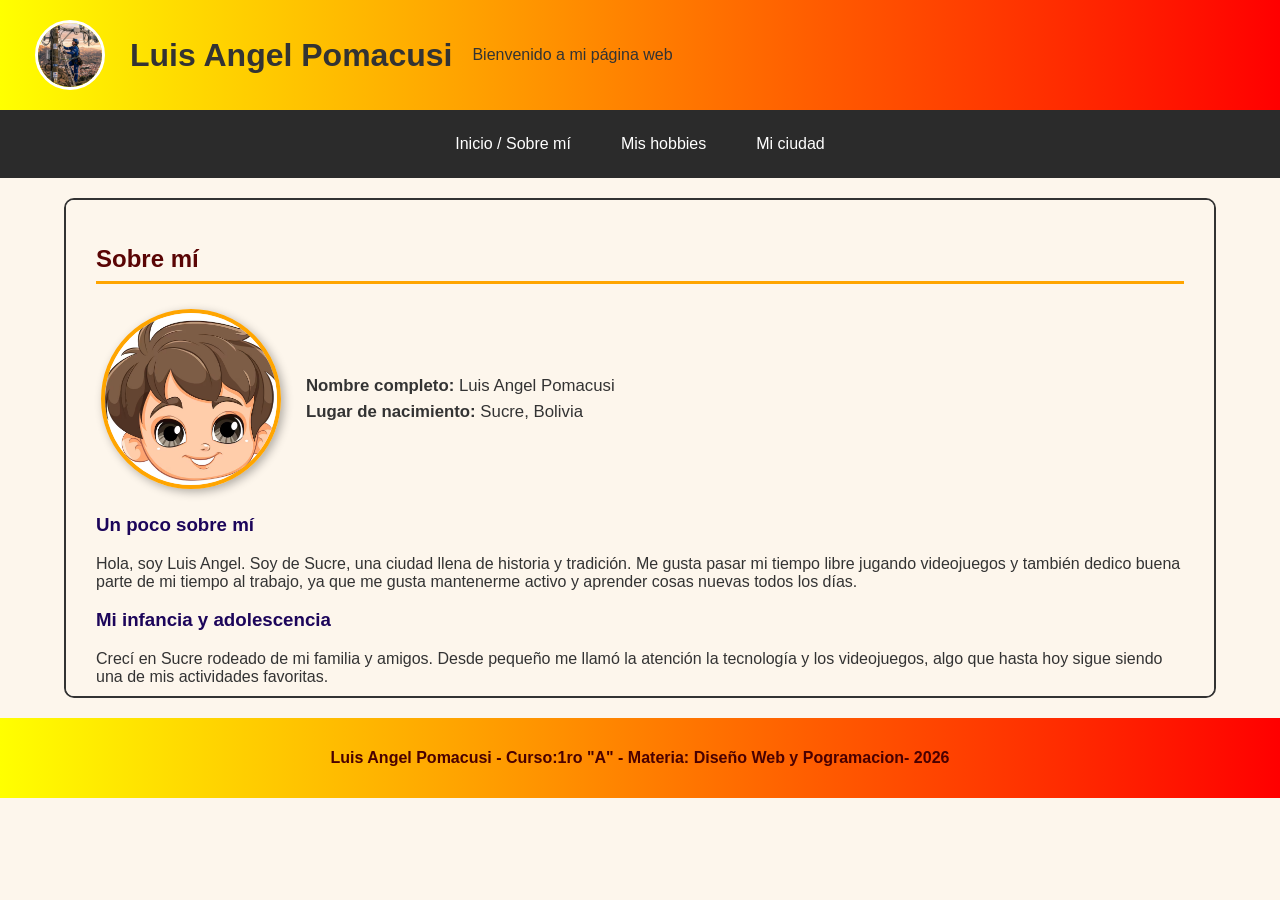
<file: index.html>
<!DOCTYPE html>
<html lang="es">
<head>
<meta charset="UTF-8">
<title>Luis Angel Pomacusi</title>
<link rel="icon" href="imagenes/favicon.png">
<link rel="stylesheet" href="hoja_de_estilo_practica.css">
</head>
<body>

<header>
  <img src="escalera.jpg" class="logo">
  <h1>Luis Angel Pomacusi</h1>
  <p>Bienvenido a mi página web</p>
</header>

<ul class="menu">
  <li><a href="sobre_mi.html" target="contenido">Inicio / Sobre mí</a></li>
  <li><a href="hobbies.html" target="contenido">Mis hobbies</a></li>
  <li><a href="ciudad.html" target="contenido">Mi ciudad</a></li>
</ul>

<iframe name="contenido" src="sobre_mi.html"></iframe>

<footer>
  <p>Luis Angel Pomacusi - Curso:1ro "A" - Materia: Diseño Web y Pogramacion- 2026</p>
</footer>

</body>
</html>
</file>
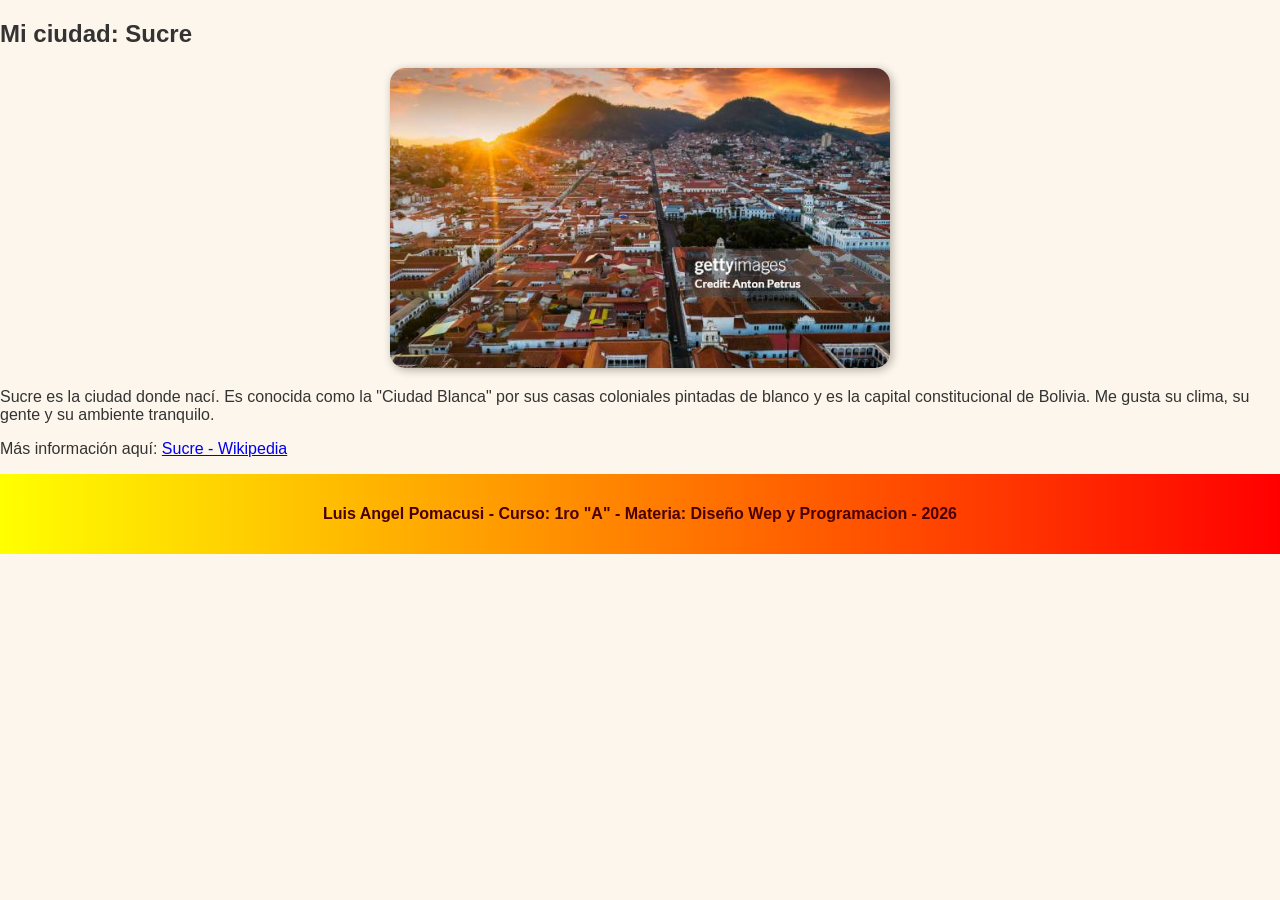
<file: ciudad.html>
<!DOCTYPE html>
<html lang="es">
<head>
<meta charset="UTF-8">
<title>Mi ciudad</title>
<link rel="stylesheet" href="hoja_de_estilo_practica.css">
</head>
<body>

<h2>Mi ciudad: Sucre</h2>
<img src="sucre1.jpg" class="imagen-ciudad">

<p>
Sucre es la ciudad donde nací. Es conocida como la "Ciudad Blanca"
por sus casas coloniales pintadas de blanco y es la capital
constitucional de Bolivia. Me gusta su clima, su gente y su ambiente
tranquilo.
</p>

<p>
Más información aquí: 
<a href="https://es.wikipedia.org/wiki/Sucre" target="_blank">Sucre - Wikipedia</a>
</p>
<footer>
  <p>Luis Angel Pomacusi - Curso: 1ro "A" - Materia: Diseño Wep y Programacion - 2026</p>
</footer>

</body>
</html>
</file>
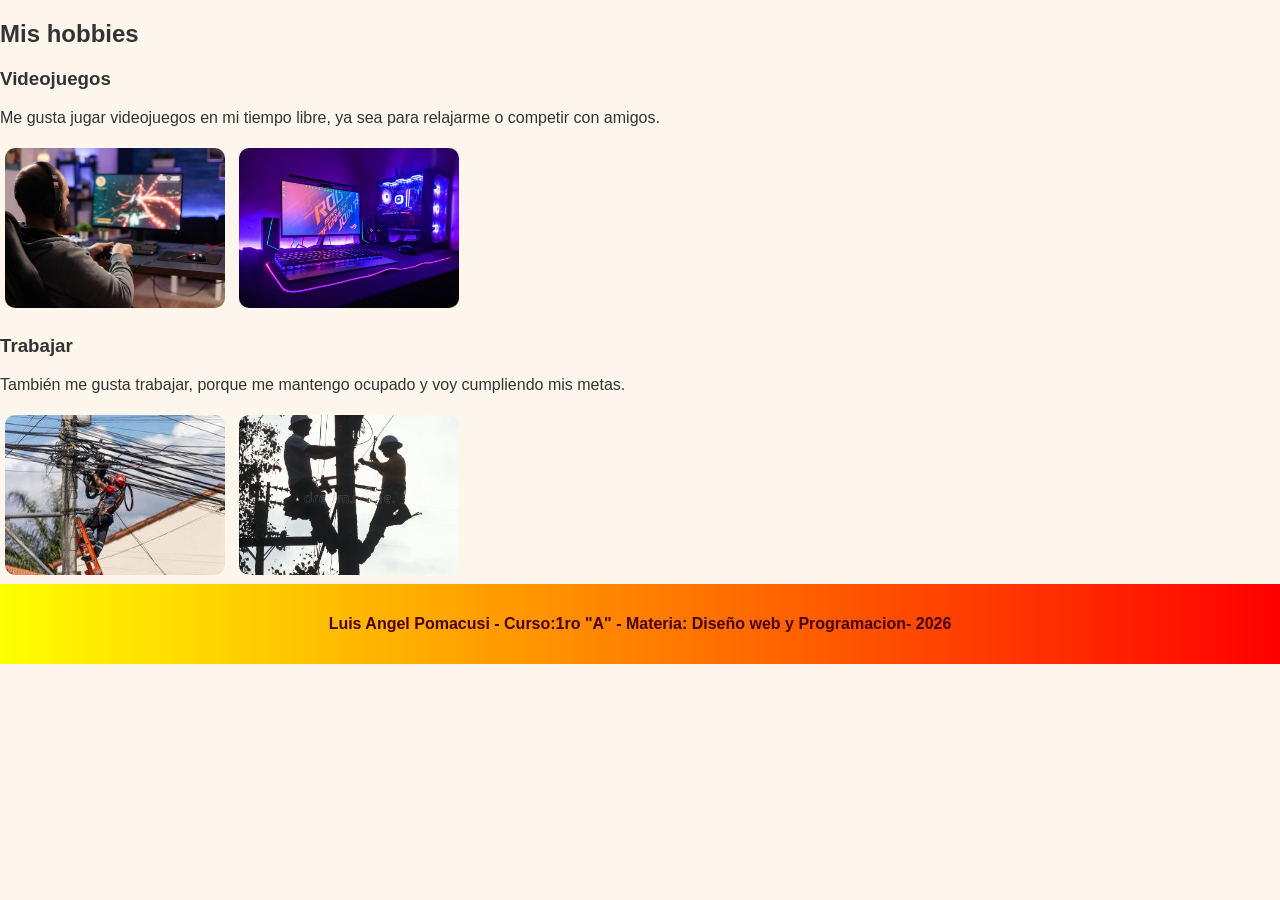
<file: hobbies.html>
<!DOCTYPE html>
<html lang="es">
<head>
<meta charset="UTF-8">
<title>Mis hobbies</title>
<link rel="stylesheet" href="hoja_de_estilo_practica.css">
</head>
<body>

<h2>Mis hobbies</h2>

<h3>Videojuegos</h3>
<p>Me gusta jugar videojuegos en mi tiempo libre, ya sea para relajarme o competir con amigos.</p>
<img src="gamer1.avif">
<img src="gamer2.avif">

<h3>Trabajar</h3>
<p>También me gusta trabajar, porque me mantengo ocupado y voy cumpliendo mis metas.</p>
<img src="trabajo1.jpg">
<img src="trabajo2.webp">

<footer>
  <p>Luis Angel Pomacusi - Curso:1ro "A" - Materia: Diseño web y Programacion- 2026</p>
</footer>

</body>
</html>
</file>
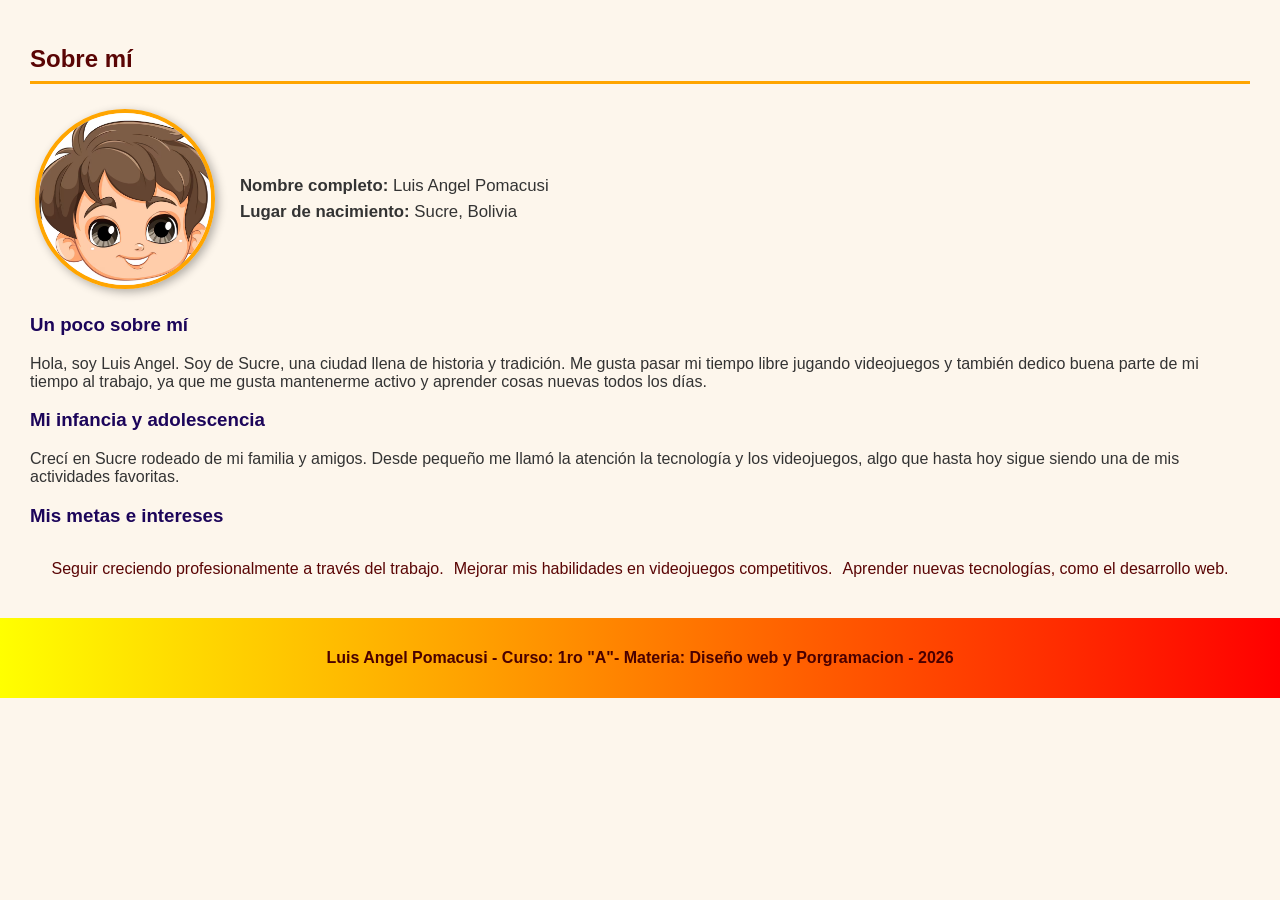
<file: sobre_mi.html>
<!DOCTYPE html>
<html lang="es">
<head>
<meta charset="UTF-8">
<title>Sobre mí</title>
<link rel="stylesheet" href="hoja_de_estilo_practica.css">
</head>
<body class="pagina-interna">

<section class="contenido-pagina">
    <h2>Sobre mí</h2>

    <div class="perfil">
        <img src="NIÑO.avif" alt="Foto de Luis Angel Pomacusi" class="foto-perfil">

        <div class="datos-perfil">
            <p><strong>Nombre completo:</strong> Luis Angel Pomacusi</p>
            <p><strong>Lugar de nacimiento:</strong> Sucre, Bolivia</p>
        </div>
    </div>

    <h3>Un poco sobre mí</h3>
    <p>
        Hola, soy Luis Angel. Soy de Sucre, una ciudad llena de historia y tradición.
        Me gusta pasar mi tiempo libre jugando videojuegos y también dedico buena
        parte de mi tiempo al trabajo, ya que me gusta mantenerme activo y aprender
        cosas nuevas todos los días.
    </p>

    <h3>Mi infancia y adolescencia</h3>
    <p>
        Crecí en Sucre rodeado de mi familia y amigos. Desde pequeño me llamó la
        atención la tecnología y los videojuegos, algo que hasta hoy sigue siendo
        una de mis actividades favoritas.
    </p>

    <h3>Mis metas e intereses</h3>
    <ul>
        <li>Seguir creciendo profesionalmente a través del trabajo.</li>
        <li>Mejorar mis habilidades en videojuegos competitivos.</li>
        <li>Aprender nuevas tecnologías, como el desarrollo web.</li>
    </ul>
</section>
<footer>
  <p>Luis Angel Pomacusi - Curso: 1ro "A"- Materia: Diseño web y Porgramacion - 2026</p>
</footer>



</body>
</html>
</file>
<file: hoja_de_estilo_practica.css>
/* ===== Reset básico ===== */
* {
    box-sizing: border-box;
}

body {
    margin: 0;
    font-family: 'Lucida Sans', 'Lucida Sans Regular', 'Lucida Grande', 'Lucida Sans Unicode', Geneva, Verdana, sans-serif;
    background-color: #fdf6ec;
    color: #333;
}

/* ===== Header ===== */
header{
    background: linear-gradient(
        to right,
        yellow,
        red
    );
    display: flex;
    align-items: center;
    padding: 15px 30px;
    gap: 20px;
}

.logo{
    width: 70px;
    height: 70px;
    border-radius: 50%;
    object-fit: cover;
    border: 3px solid white;
}

.titulo-header h1{
    margin: 0;
    color: #4a0000;
}

.titulo-header p{
    margin: 5px 0 0 0;
    color: #4a0000;
}

/* ===== Menú de navegación ===== */
.menu{
    background-color: #2b2b2b;
}

ul{
    display: flex;
    list-style: none;
    padding: 10px;
    margin: 0;
    color: rgb(90, 5, 5);
    font-size: medium;
    justify-content: center;
}

li{
    padding: 5px;
}

li a{
    display: block;
    padding: 10px 20px;
    color: white;
    text-decoration: none;
    border-radius: 8px;
    transition: all 0.3s ease;
}

ul li a:hover{
    color: rgb(255, 230, 150);
    background-color: rgb(28, 5, 90);
    cursor: pointer;
    font-size: large;
    font-family: 'Franklin Gothic Medium', 'Arial Narrow', Arial, sans-serif;
}

/* ===== Iframe ===== */
iframe{
    display: block;
    width: 90%;
    height: 500px;
    margin: 20px auto;
    border: 2px solid #333;
    border-radius: 10px;
    background-color: white;
}

/* ===== Contenido de páginas internas (dentro del iframe) ===== */
.pagina-interna{
    margin: 0;
    padding: 0;
}

.contenido-pagina{
    padding: 25px 30px;
}

.contenido-pagina h2{
    color: rgb(90, 5, 5);
    border-bottom: 3px solid orange;
    padding-bottom: 8px;
}

.contenido-pagina h3{
    color: rgb(28, 5, 90);
}

/* ===== Sección "Sobre mí" ===== */
.perfil{
    display: flex;
    align-items: center;
    gap: 20px;
    flex-wrap: wrap;
    margin-bottom: 20px;
}

.foto-perfil{
    width: 180px;
    height: 180px;
    object-fit: cover;
    border-radius: 50%;
    border: 4px solid orange;
    box-shadow: 3px 3px 10px rgba(0,0,0,0.3);
}

.datos-perfil p{
    margin: 6px 0;
    font-size: 1.05em;
}

/* ===== Sección "Mis hobbies" ===== */
.hobby{
    background-color: #fff;
    border-radius: 15px;
    padding: 20px;
    margin-bottom: 25px;
    box-shadow: 2px 2px 12px rgba(0,0,0,0.15);
}

.galeria-hobby{
    display: flex;
    gap: 15px;
    flex-wrap: wrap;
    margin-top: 10px;
}

.galeria-hobby img{
    width: 100px;
    height: 120px;
    object-fit: cover;
    border-radius: 12px;
    border: 3px solid orange;
    box-shadow: 2px 2px 8px rgba(0,0,0,0.25);
}
img {
    width: 220px;
    height: 160px;
    object-fit: cover;
    border-radius: 10px;
    margin: 5px;
}
/* ===== Sección "Mi ciudad" ===== */
.imagen-ciudad{
    width: 100%;
    max-width: 500px;
    height: 300px;
    object-fit: cover;
    border-radius: 15px;
    display: block;
    margin: 0 auto 20px auto;
    box-shadow: 2px 2px 10px rgba(0,0,0,0.3);
}

/* ===== Footer ===== */
footer{
    background: linear-gradient(
        to right,
        yellow,
        red
    );
    text-align: center;
    padding: 15px;
    font-weight: bold;
    color: #4a0000;
}

/* ===== Elementos reutilizables (opcionales) ===== */
.imagenfondo{
    background-image:url("imagenes/banner.jpg");
    background-size: cover;
    background-position: center;
    background-repeat: no-repeat;
    justify-content: center;
    align-items: center;
    text-align: center;
    display: flex;
    height: 160px;
}
.fondo{
    background: rgba(0, 0, 0, 0.6);
    padding: 40px;
    border-radius: 25px;
    width: 60%;
    height: 60px;
}
h2.beige-text{
    color: beige;
}
.boton{
    background-color: red;
    color: orange;
    padding: 20px 90px;
    border-radius: 30px;
    font-size: large;
    border: none;
}
.boton:hover{
    color: white;
    transform: scale(1.1);
    cursor: pointer;
}
</file>
